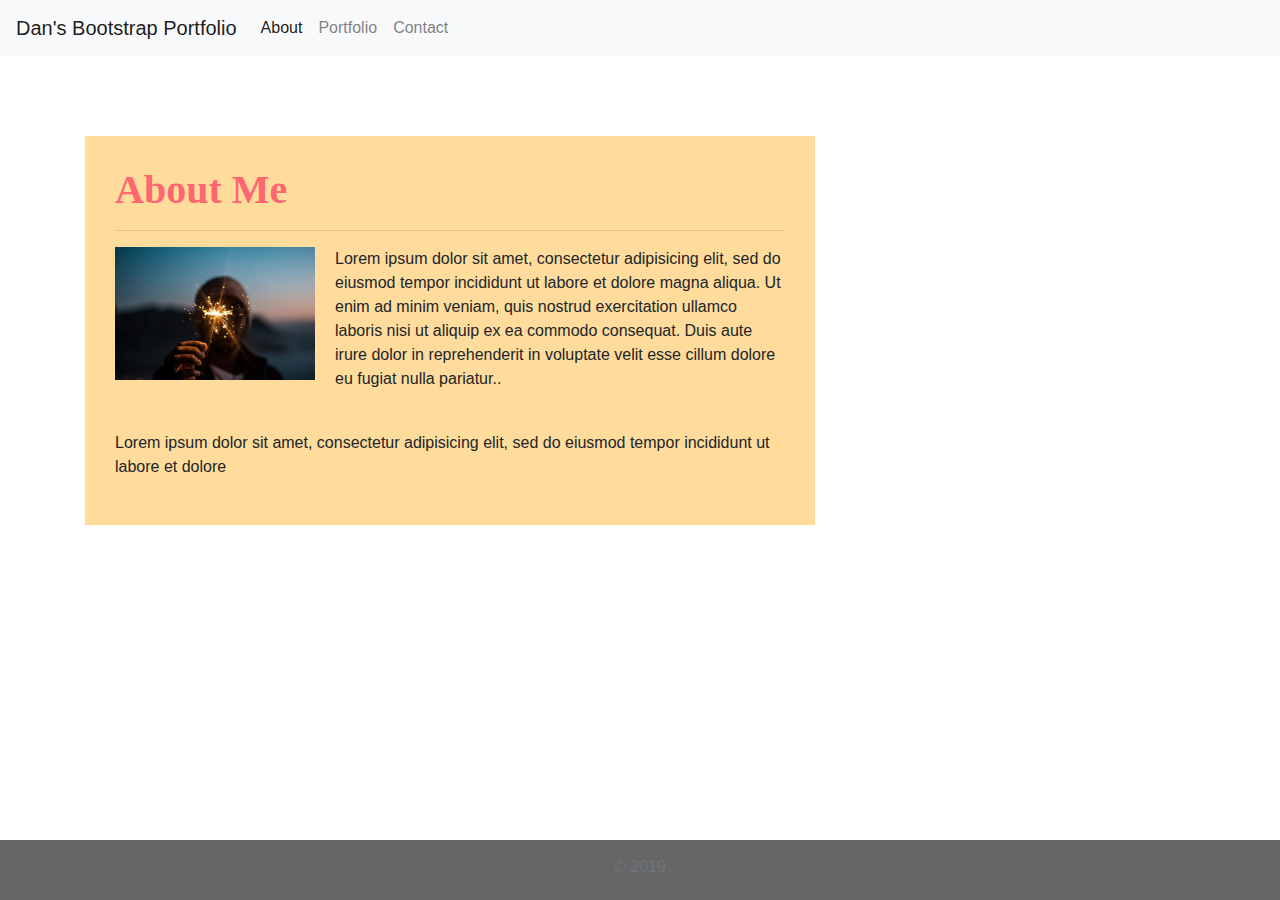
<file: index.html>
<html lang="en">
<head>
    <script type="text/javascript" src="https://cdnjs.cloudflare.com/ajax/libs/jquery/3.2.1/jquery.min.js"></script>
    <script src="https://maxcdn.bootstrapcdn.com/bootstrap/4.0.0/js/bootstrap.min.js"></script>
    <meta charset="UTF-8">
    <meta name="viewport" content="width=device-width, initial-scale=1.0">
    <meta http-equiv="X-UA-Compatible" content="ie=edge">
    <link rel="stylesheet" type="text/css" href="stylesheet.css">
    <link rel="stylesheet" href="https://stackpath.bootstrapcdn.com/bootstrap/4.3.1/css/bootstrap.min.css" integrity="sha384-ggOyR0iXCbMQv3Xipma34MD+dH/1fQ784/j6cY/iJTQUOhcWr7x9JvoRxT2MZw1T" crossorigin="anonymous">
    <title>INDEX</title>
</head>
<body>
    <header>
        <nav class="navbar navbar-expand-lg navbar-light bg-light">
         <a class="navbar-brand" href="index.html">Dan's Bootstrap Portfolio</a>
         <button class="navbar-toggler" type="button" data-toggle="collapse" data-target="#navbarSupportedContent" aria-controls="navbarSupportedContent" aria-expanded="false" aria-label="Toggle navigation">
         <span class="navbar-toggler-icon"></span>
         </button>
                        
            <div class="collapse navbar-collapse" id="navbarSupportedContent">
                <ul class="navbar-nav mr-auto">
                  <li class="nav-item active">
                      <a class="nav-link" href="index.html">About <span class="sr-only">(current)</span></a>
                  </li>
                  <li class="nav-item">
                      <a class="nav-link" href="portfolio.html">Portfolio</a>
                  </li>
                  </li>
                  <li class="nav-item">
                      <a class="nav-link" href="contact.html">Contact</a>
                  </li>
               </ul>
            </div>
        </nav>
    </header>

    <main class="container">
      <section class="row">
        <div class="col-md-8">
          <article class="block">
            <h1 class="block-header">About Me</h1>
            <hr />
            <img src="img/closeup.jpg" alt="" id="about-image" />
            <p>Lorem ipsum dolor sit amet, consectetur adipisicing elit, sed do eiusmod tempor incididunt ut labore et
              dolore
              magna aliqua. Ut enim ad minim veniam, quis nostrud exercitation ullamco laboris nisi ut aliquip ex ea
              commodo
              consequat. Duis aute irure dolor in reprehenderit in voluptate velit esse cillum dolore eu fugiat nulla
              pariatur..</p>
            <br />
            <p>Lorem ipsum dolor sit amet, consectetur adipisicing elit, sed do eiusmod tempor incididunt ut labore et
              dolore
            </p>
          </article>
        </div>
      </section>
    </main>

    <footer class="footer">
      <div class="two-toned-footer-color"></div>
      <p class="text-muted text-muted-footer text-center">
        &copy; 2019
      </p>
    </footer>
  
  
    
</body>
</html>
</file>
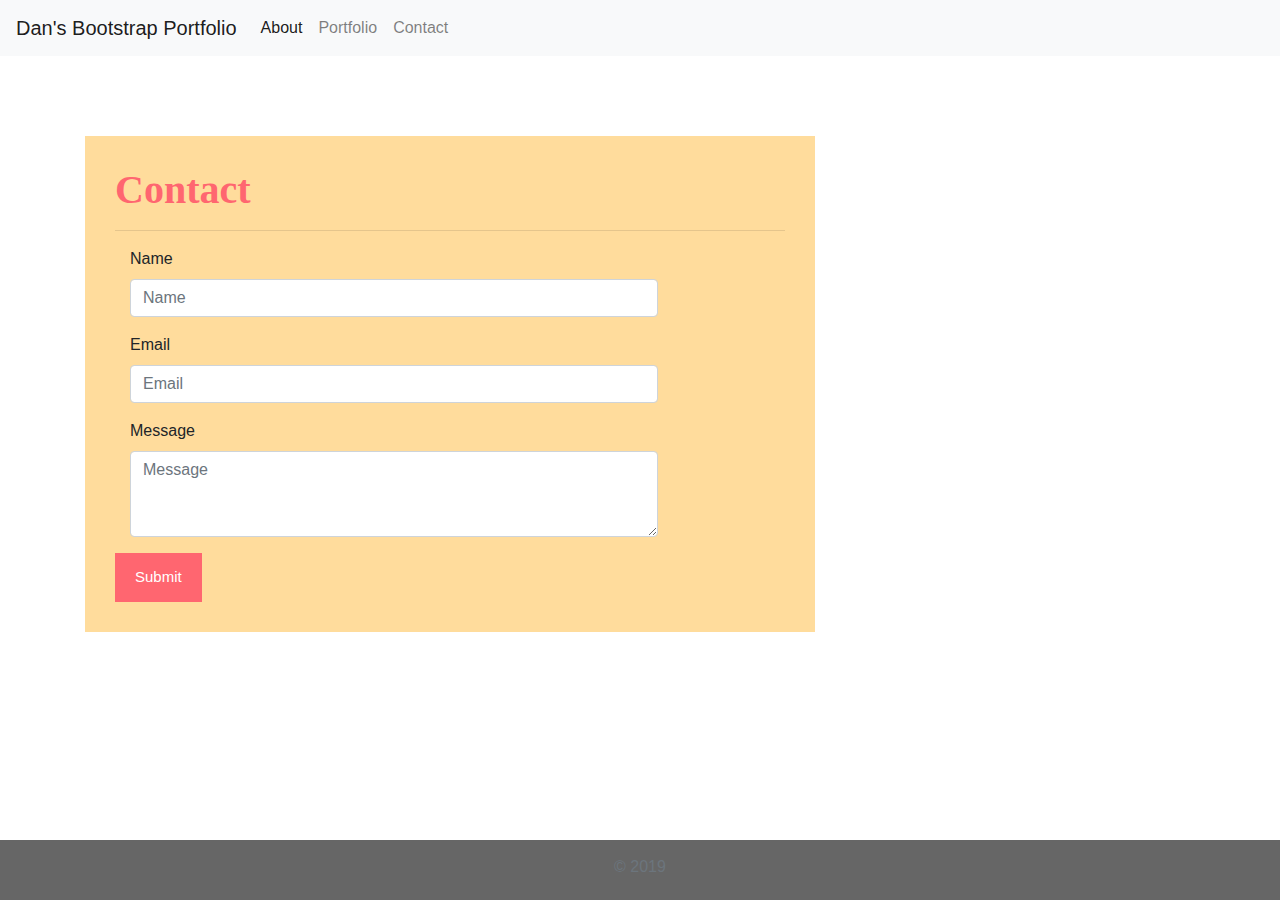
<file: contact.html>
<html lang="en">
<head>
    <meta charset="UTF-8">
    <meta name="viewport" content="width=device-width, initial-scale=1.0">
    <meta http-equiv="X-UA-Compatible" content="ie=edge">
    <link rel="stylesheet" type="text/css" href="stylesheet.css">
    <link rel="stylesheet" href="https://stackpath.bootstrapcdn.com/bootstrap/4.3.1/css/bootstrap.min.css" integrity="sha384-ggOyR0iXCbMQv3Xipma34MD+dH/1fQ784/j6cY/iJTQUOhcWr7x9JvoRxT2MZw1T" crossorigin="anonymous">
    <title>CONTACT</title>
    <script type="text/javascript" src="https://cdnjs.cloudflare.com/ajax/libs/jquery/3.2.1/jquery.min.js"></script>
    <script src="https://maxcdn.bootstrapcdn.com/bootstrap/4.0.0/js/bootstrap.min.js"></script></script>
</head>
<body>
      <header>
          <nav class="navbar navbar-expand-lg navbar-light bg-light">
           <a class="navbar-brand" href="index.html">Dan's Bootstrap Portfolio</a>
           <button class="navbar-toggler" type="button" data-toggle="collapse" data-target="#navbarSupportedContent" aria-controls="navbarSupportedContent" aria-expanded="false" aria-label="Toggle navigation">
           <span class="navbar-toggler-icon"></span>
           </button>
                          
              <div class="collapse navbar-collapse" id="navbarSupportedContent">
                  <ul class="navbar-nav mr-auto">
                    <li class="nav-item active">
                        <a class="nav-link" href="index.html">About <span class="sr-only">(current)</span></a>
                    </li>
                    <li class="nav-item">
                        <a class="nav-link" href="portfolio.html">Portfolio</a>
                    </li>
                    </li>
                    <li class="nav-item">
                        <a class="nav-link" href="contact.html">Contact</a>
                    </li>
                 </ul>
              </div>
          </nav>
      </header>

      <main class="container">
        <section class="row">
          <div class="col-md-8">
            <form class="block form-horizontal">
              <h1 class="block-header">Contact</h1>
              <hr />
              <div class="form-group">
                <label for="name" class="col-sm-2 control-label">Name</label>
                <div class="col-sm-10">
                  <input type="email" class="form-control" id="name" placeholder="Name">
                </div>
              </div>
              <div class="form-group">
                <label for="email" class="col-sm-2 control-label">Email</label>
                <div class="col-sm-10">
                  <input type="password" class="form-control" id="email" placeholder="Email">
                </div>
              </div>
              <div class="form-group">
                <label class="col-sm-2 control-label" for="msg">Message</label>
                <div class="col-sm-10">
                  <textarea id="msg" class="form-control" rows="3" placeholder="Message"></textarea>
                </div>
              </div>
              <button class="submit-btn">Submit</button>
            </form>
          </div>
        </section>
      </main>

      <footer class="footer">
        <div class="two-toned-footer-color"></div>
        <p class="text-muted text-muted-footer text-center">
          &copy; 2019
        </p>
      </footer>
    
    
        
    </body>
</html>
</file>
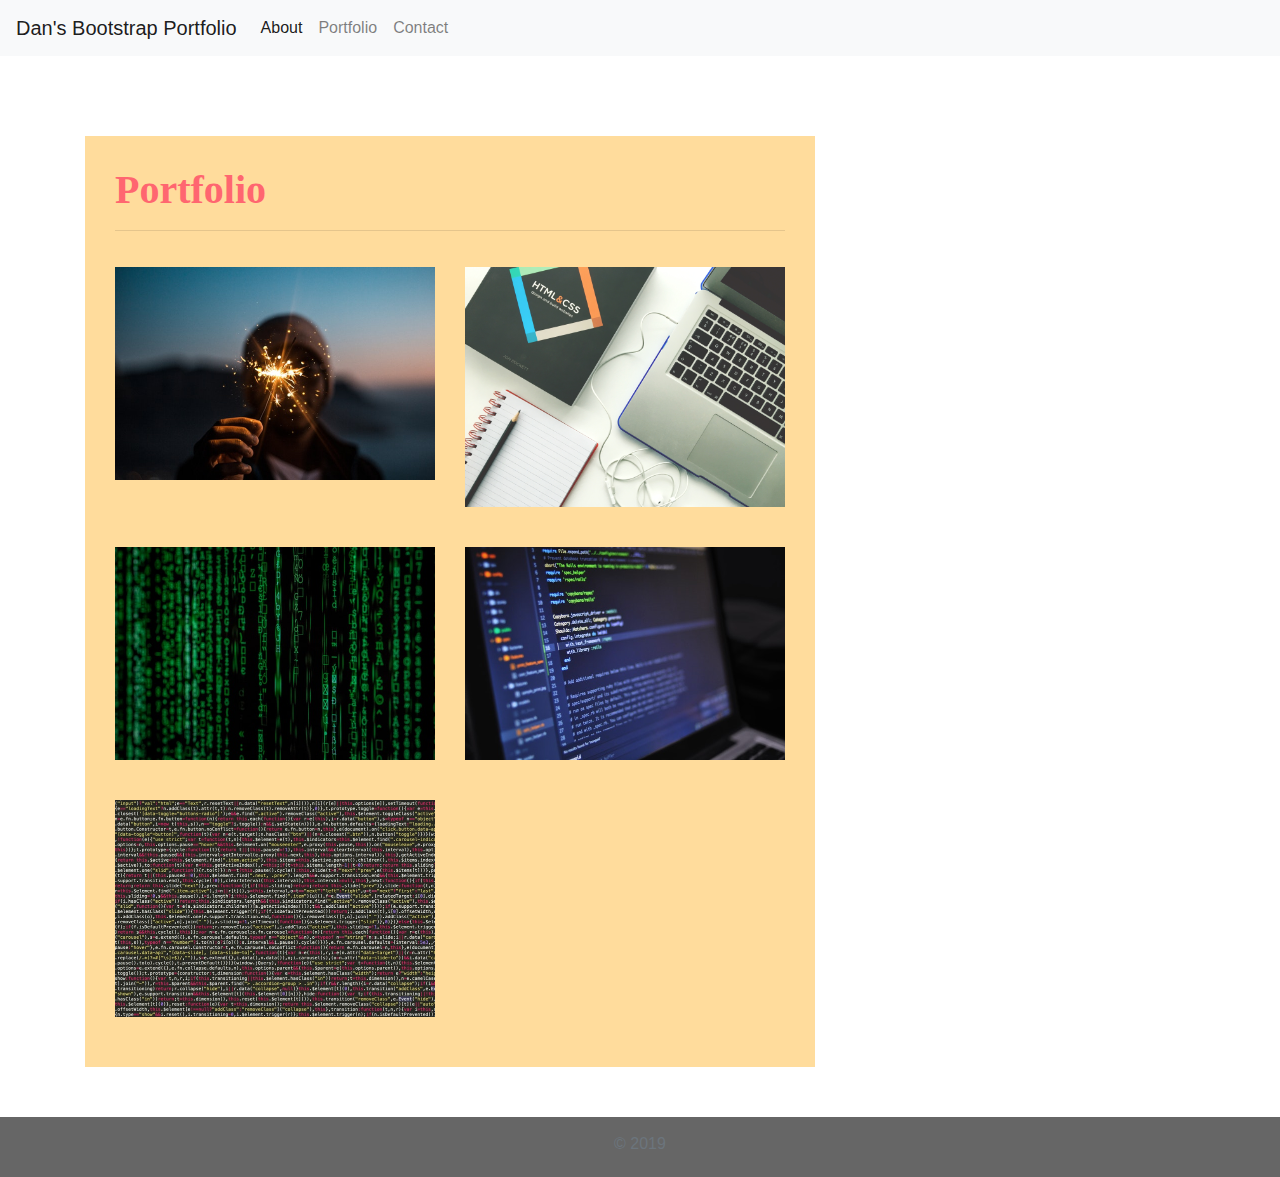
<file: portfolio.html>
<html lang="en">
<head>
    <script type="text/javascript" src="https://cdnjs.cloudflare.com/ajax/libs/jquery/3.2.1/jquery.min.js"></script>
    <script src="https://maxcdn.bootstrapcdn.com/bootstrap/4.0.0/js/bootstrap.min.js"></script>
    <meta charset="UTF-8">
    <meta name="viewport" content="width=device-width, initial-scale=1.0">
    <meta http-equiv="X-UA-Compatible" content="ie=edge">
    <link rel="stylesheet" type="text/css" href="stylesheet.css">
    <link rel="stylesheet" href="https://stackpath.bootstrapcdn.com/bootstrap/4.3.1/css/bootstrap.min.css" integrity="sha384-ggOyR0iXCbMQv3Xipma34MD+dH/1fQ784/j6cY/iJTQUOhcWr7x9JvoRxT2MZw1T" crossorigin="anonymous">
    <title>PORTFOLIO</title>
</head>
<body>
    <header>
        <nav class="navbar navbar-expand-lg navbar-light bg-light">
         <a class="navbar-brand" href="index.html">Dan's Bootstrap Portfolio</a>
         <button class="navbar-toggler" type="button" data-toggle="collapse" data-target="#navbarSupportedContent" aria-controls="navbarSupportedContent" aria-expanded="false" aria-label="Toggle navigation">
         <span class="navbar-toggler-icon"></span>
         </button>
                        
            <div class="collapse navbar-collapse" id="navbarSupportedContent">
                <ul class="navbar-nav mr-auto">
                  <li class="nav-item active">
                      <a class="nav-link" href="index.html">About <span class="sr-only">(current)</span></a>
                  </li>
                  <li class="nav-item">
                      <a class="nav-link" href="portfolio.html">Portfolio</a>
                  </li>
                  </li>
                  <li class="nav-item">
                      <a class="nav-link" href="contact.html">Contact</a>
                  </li>
               </ul>
            </div>
        </nav>
    </header>
        
        <div class="container">
    <main class="row">
      <div class="col-md-8">
        <article class="block">
          <h1 class="block-header">Portfolio</h1>
          <hr />
          <div class="row">
            <div class="col-sm-6 col-md-12 col-lg-6">
              <img class="port-image" src="img/closeup.jpg" alt="">
            </div>
            <div class="col-sm-6 col-md-12 col-lg-6">
              <img class="port-image" src="img/html.jpg" alt="">
            </div>
          </div>
          <div class="row">
            <div class="col-sm-6 col-md-12 col-lg-6">
              <img class="port-image" src="img/java.jpg" alt="">
            </div>
            <div class="col-sm-6 col-md-12 col-lg-6">
              <img class="port-image" src="img/artificial-intelligence-blur-close-up-546819.jpg" alt="">
            </div>
          </div>
          <div class="row">
            <div class="col-sm-6 col-md-12 col-lg-6">
              <img class="port-image" src="img/background-canvas-code-249798.jpg" alt="">
            </div>
          </div>
        </article>
      </div>
    </main>
  </div>

  <footer class="footer">
      <div class="two-toned-footer-color"></div>
      <p class="text-muted text-muted-footer text-center">
        &copy; 2019
      </p>
    </footer>  

    </body>
</html>
</file>
<file: stylesheet.css>
html {
  position: relative;
  min-height: 100%;
}

body {
  font-family: Arial, "Helvetica Neue", Helvetica, sans-serif;
}

main {
  margin: 80px 0;
}

.block {
  background-color: #ffdc9c;

  padding: 30px;
  margin-bottom: 30px;
}

.block-header {
  color: #ff6670;
  font-family: Georgia, Times, "Times New Roman", serif;
  font-weight: bold;
}

.connect-header {
  font-size: 25px;
}

.connect-photo {
  width: 55px;
  height: 55px;
}

#images {
  padding-top: 15px;
  text-align: center;
}

.footer {
  position: absolute;
  bottom: 0;
  width: 100%;
  height: 60px;
  background-color: #666;
}

.text-muted-footer {
  margin-top: 15px;
  color: #fff;
}

.about-me-header {
  margin-bottom: 33px;
  font-family: Georgia, Times, "Times New Roman", serif;
  font-size: 32px;
  font-weight: bold;
  color: #ff6670;
}

#about-image {
  float: left;
  width: 200px;
  margin: 0 20px 10px 0;
}

.port-image {
  margin: 20px auto;
  max-width:100%
}

.submit-btn {
  padding: 13px 20px;
  font-size: 15px;
  font-weight: lighter;
  color: #fff;
  background-color: #ff6670;
  border: 0;
}

@media only screen and (max-width: 767px) {
  .navbar-header {
    background-color: #ff6670;
  }
}
</file>
